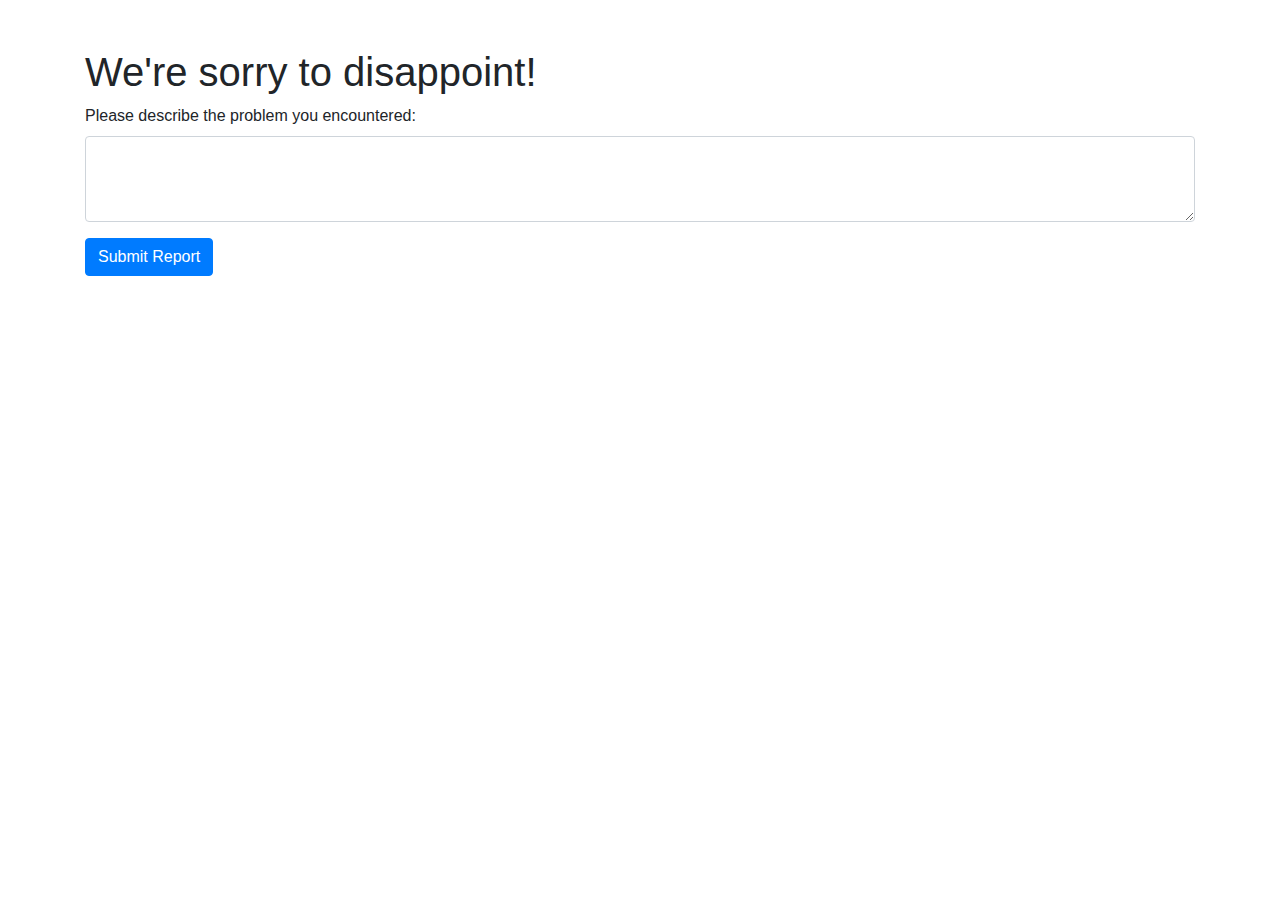
<file: barebones_js/templates/report.html>
<!doctype html>
<html lang="en">
  <head>
    <!-- Required meta tags -->
    <meta charset="utf-8">
    <meta name="viewport" content="width=device-width, initial-scale=1">

    <!-- Bootstrap CSS -->
    <link href="https://stackpath.bootstrapcdn.com/bootstrap/4.5.2/css/bootstrap.min.css" rel="stylesheet">

    <title>Report a Problem</title>
  </head>
  <body>
    <div class="container mt-5">
      <h1>We're sorry to disappoint!</h1>
      <form action="" method="post">
        <div class="form-group">
          <label for="problemReport">Please describe the problem you encountered:</label>
          <textarea class="form-control" id="problemReport" name="problemReport" rows="3" required></textarea>
        </div>
        <button type="submit" class="btn btn-primary">Submit Report</button>
      </form>
    </div>
  </body>
</html>
</file>
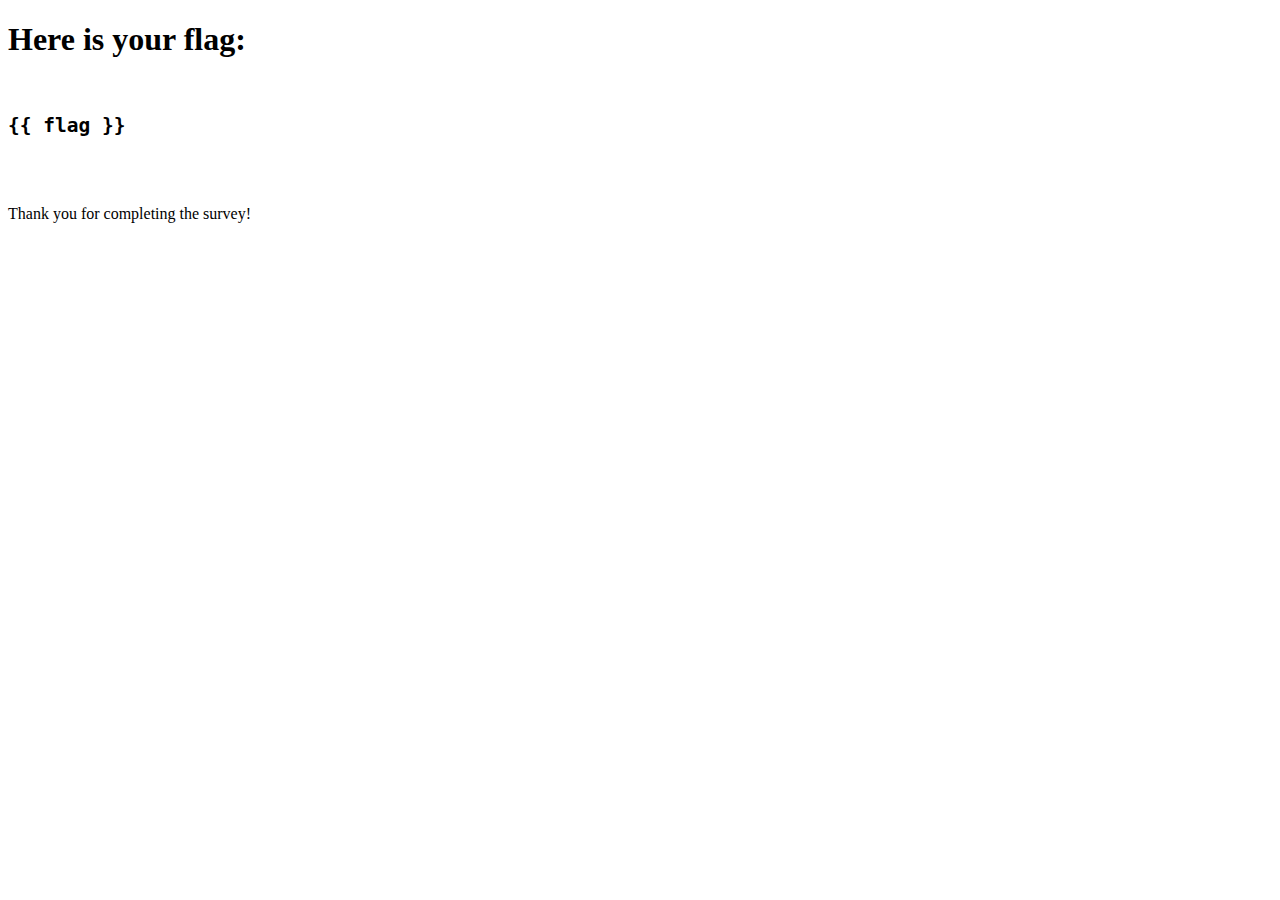
<file: barebones_js/templates/survey_complete.html>
<!DOCTYPE html>
<html>
<head>
    <title>Survey Complete!</title>
</head>
<body>
    <h1>Here is your flag:</h1><br/>
    <h2 style="font-family: monospace;">{{ flag }}</h2><br/><br/>
    <p>Thank you for completing the survey!</p>
</body>
</html>
</file>
